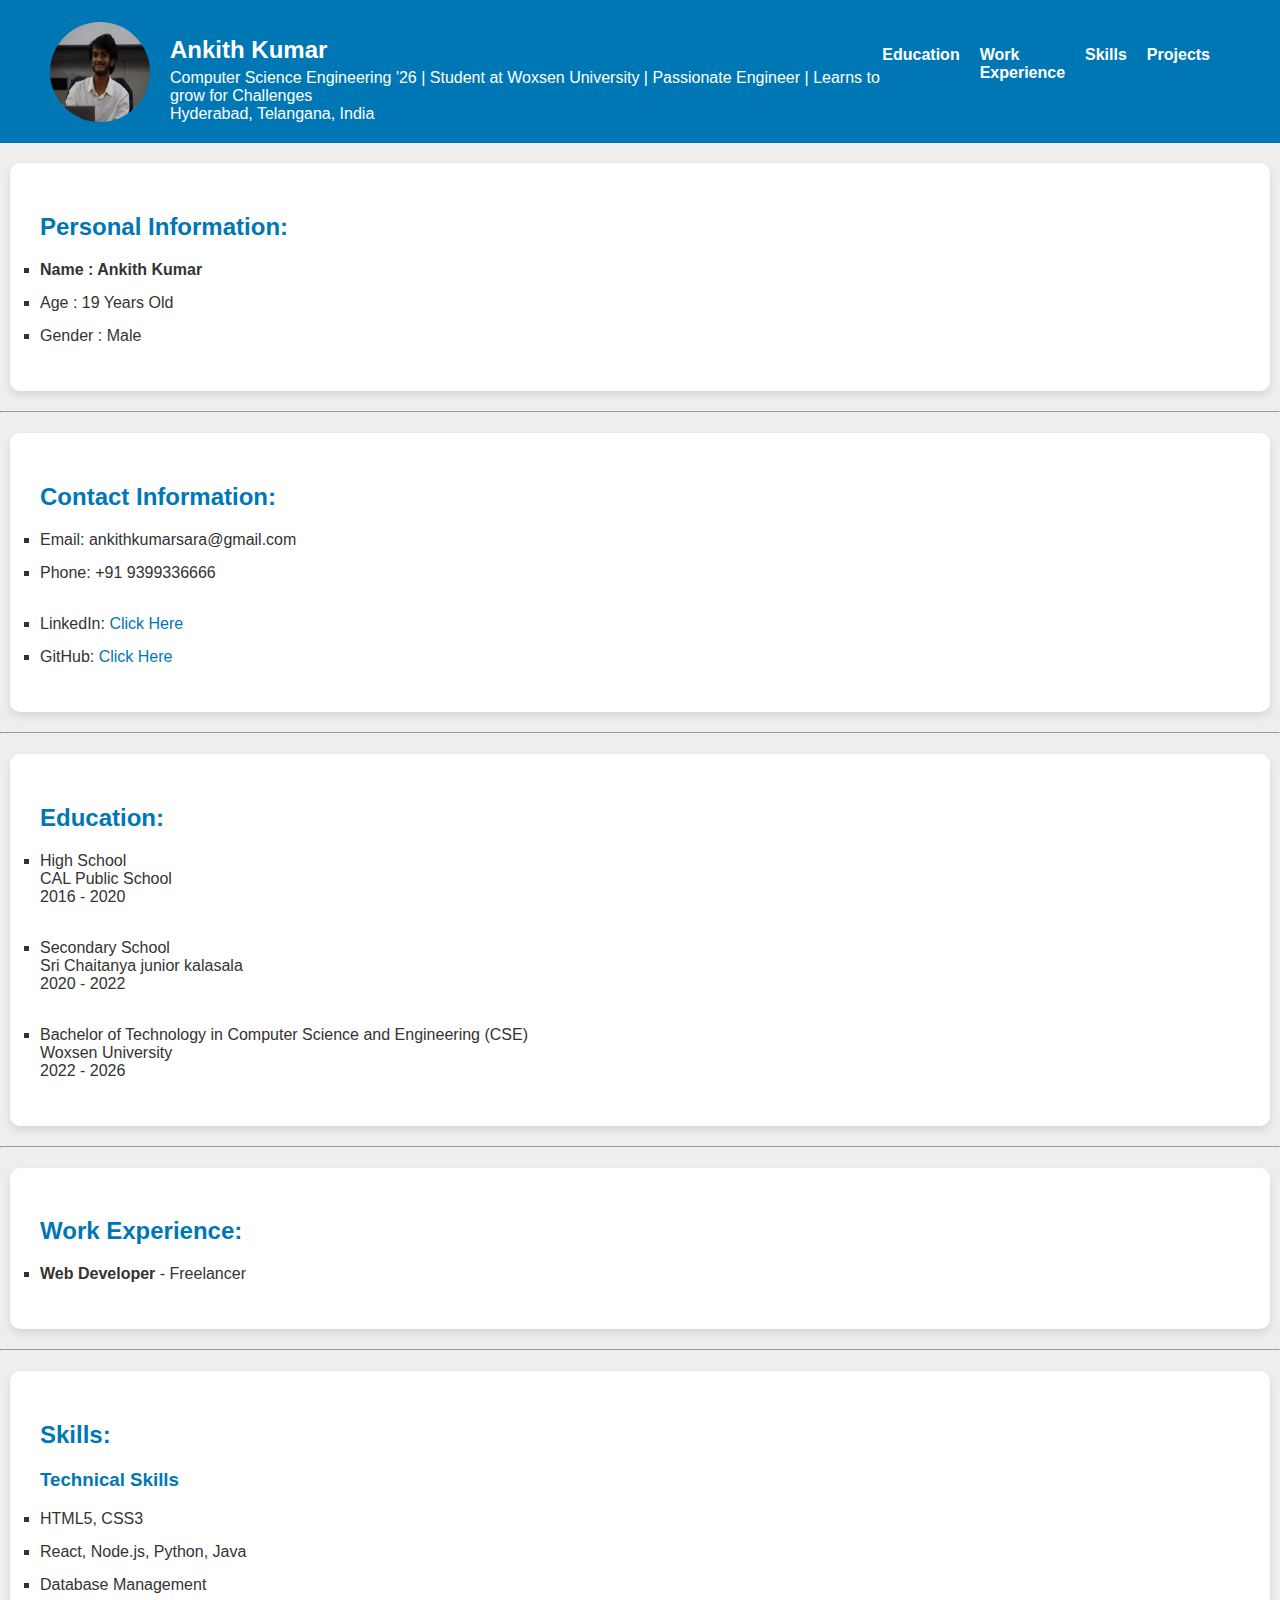
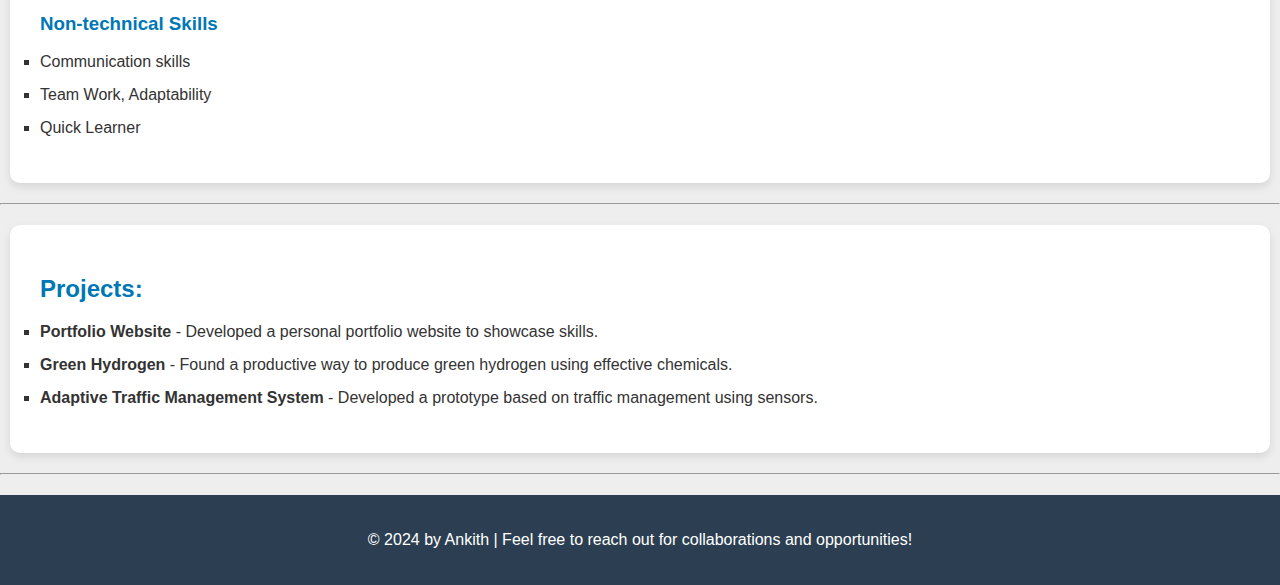
<file: login/CV(22WU0101141).html>
<!DOCTYPE html>
<html lang="en">

<head>
    <meta charset="UTF-8">
    <meta name="viewport" content="width=device-width, initial-scale=1.0">
    <title>Ankith - CV</title>

    <style>
        body {
            font-family: 'Arial', sans-serif;
            background-color: #eee;
            color: #333;
            margin: 0;
        }

        header {
            background-color: #0077b5;
            color: #fff;
            padding: 20px 50px;
            display: flex;
            justify-content: space-between;
            align-items: center;
        }

        .profile-info {
            display: flex;
            align-items: center;
        }

        .profile-info img {
            width: 100px;
            height: 100px;
            border-radius: 50%;
            margin-right: 20px;
        }

        .text-info {
            text-align: left;
        }

        .text-info h1 {
            font-size: 1.5em;
            margin-bottom: 5px;
        }

        .text-info p {
            font-size: 1em;
            margin: 0;
        }

        nav ul {
            list-style-type: none;
            display: flex;
        }

        nav ul li {
            margin-right: 20px;
        }

        nav a {
            text-decoration: none;
            color: #fff;
            font-weight: bold;
        }

        nav a:hover {
            text-decoration: underline;
        }

        h2,
        h3 {
            color: #0077b5;
        }

        a {
            color: #0077b5;
            text-decoration: none;
            transition: color 0.3s;
        }

        a:hover {
            text-decoration: underline;
        }

        section {
            background-color: #fff;
            padding: 30px;
            margin: 20px 10px;
            border-radius: 10px;
            box-shadow: 0 4px 8px rgba(0, 0, 0, 0.1);
        }

        ul {
            padding: 0;
        }

        li {
            margin-bottom: 15px;
        }

        footer {
            background-color: #2c3f52;
            color: #fff;
            padding: 20px;
            text-align: center;
            position: relative;
            margin-top: 20px;
        }
    </style>

</head>

<body>
    <header>
        <div class="profile-info">
            <img src="ankpic(4).JPG" alt="Profile Picture">
            <div class="text-info">
                <h1>Ankith Kumar</h1>
                <p>Computer Science Engineering '26 | Student at Woxsen University | Passionate Engineer | Learns to
                    grow for Challenges</p>
                <p>Hyderabad, Telangana, India </p>
            </div>
        </div>
        <nav>
            <ul>
                <li><a href="#Education">Education</a></li>
                <li><a href="#Work">Work Experience</a></li>
                <li><a href="#Skills">Skills</a></li>
                <li><a href="#Projects">Projects</a></li>
            </ul>
        </nav>
    </header>
    <section>
        <h2>Personal Information:</h2>
        <ul type="square">
            <li><b>Name : Ankith Kumar</b></li>
            <li>Age : 19 Years Old</li>
            <li>Gender : Male</li>
        </ul>
    </section>
    <hr>
    <section>
        <h2>Contact Information: </h2>
        <div class="contact">
            <ul type="square">
                <li>Email: ankithkumarsara@gmail.com</li>
                <li>Phone: +91 9399336666</li>
                <br>
                <li>LinkedIn: <a href="https://in.linkedin.com/in/ankith-kumar-sara-958ab026a" target="_blank">Click
                        Here</a></li>
                <li>GitHub: <a href="https://github.com/Ankith-sara" target="_blank">Click Here</a></li>
            </ul>
        </div>
    </section>
    <hr>
    <section id="Education">
        <h2>Education: </h2>
        <ul type="square">
            <li>High School
                <br />
                CAL Public School
                <br />
                2016 - 2020
            </li>
            <br>
            <li>Secondary School
                <br />
                Sri Chaitanya junior kalasala
                <br />
                2020 - 2022
            </li>
            <br>
            <li>Bachelor of Technology in Computer Science and Engineering (CSE)
                <br />
                Woxsen University
                <br />
                2022 - 2026
            </li>
        </ul>
    </section>
    <hr>
    <section id="Work">
        <h2>Work Experience: </h2>
        <ul type="square">
            <li><strong>Web Developer</strong> - Freelancer</li>
        </ul>
    </section>
    <hr>
    <section id="Skills">
        <h2>Skills: </h2>
        <h3>Technical Skills</h3>
        <ul type="square">
            <li>HTML5, CSS3</li>
            <li>React, Node.js, Python, Java</li>
            <li>Database Management</li>
        </ul>
        <h3>Non-technical Skills</h3>
        <ul type="square">
            <li>Communication skills</li>
            <li>Team Work, Adaptability</li>
            <li>Quick Learner</li>
        </ul>
    </section>
    <hr>
    <section id="Projects">
        <h2>Projects: </h2>
        <ul type="square">
            <li><strong>Portfolio Website</strong> - Developed a personal portfolio website to showcase skills.</li>
            <li><strong>Green Hydrogen</strong> - Found a productive way to produce green hydrogen using effective
                chemicals.</li>
            <li><strong> Adaptive Traffic Management System</strong> - Developed a prototype based on traffic management
                using
                sensors.</li>
        </ul>
    </section>
    <hr>
    <footer>
        <p>&copy; 2024 by Ankith | Feel free to reach out for collaborations and opportunities!</p>
    </footer>
</body>

</html>
</file>
